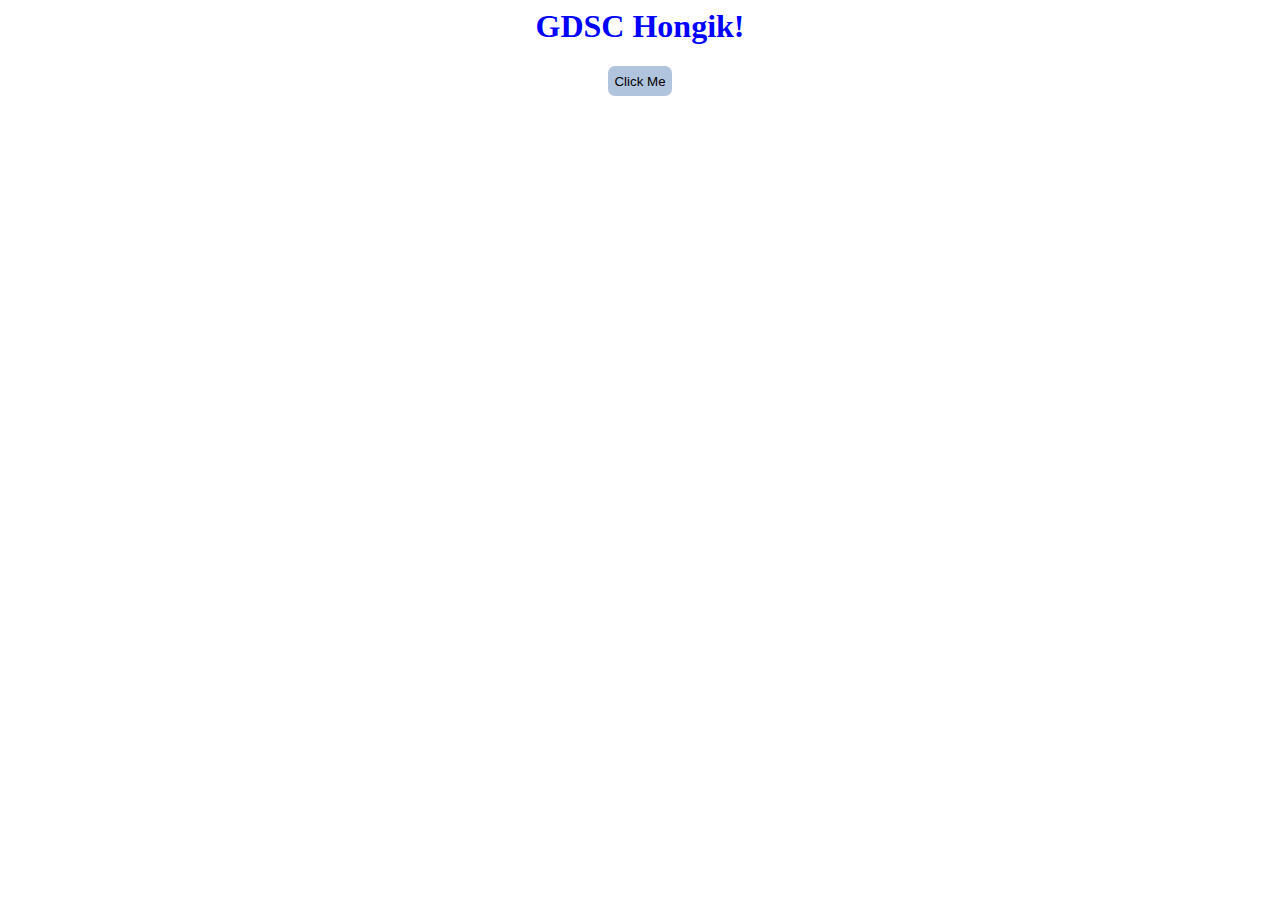
<file: Week2/index.html>
<html>
    <head>
        <link rel="stylesheet" href="./style.css">
        <title>
            GDSC Hongik
        </title>
    </head>
    <body>
        <h1>GDSC Hongik!</h1>
        <div class="btn1">
            <button type="button" class="btn" onclick="doAction()">Click Me</button>
        </div>
        <script src="script.js"></script>
    </body>
</html>
</file>
<file: Week2/style.css>
h1{
    display: flex;
    justify-content: center;
    align-items: center;
    color: blue
}
.btn1{
    text-align:center;
}
.btn{
    background-color: lightsteelblue;
    border:none;
    border-radius:7px;
    min-height: 30px;
    min-width: 20px;
}
.btn:hover{
    background-color:black;
    transition: 0.7s;
}
</file>
